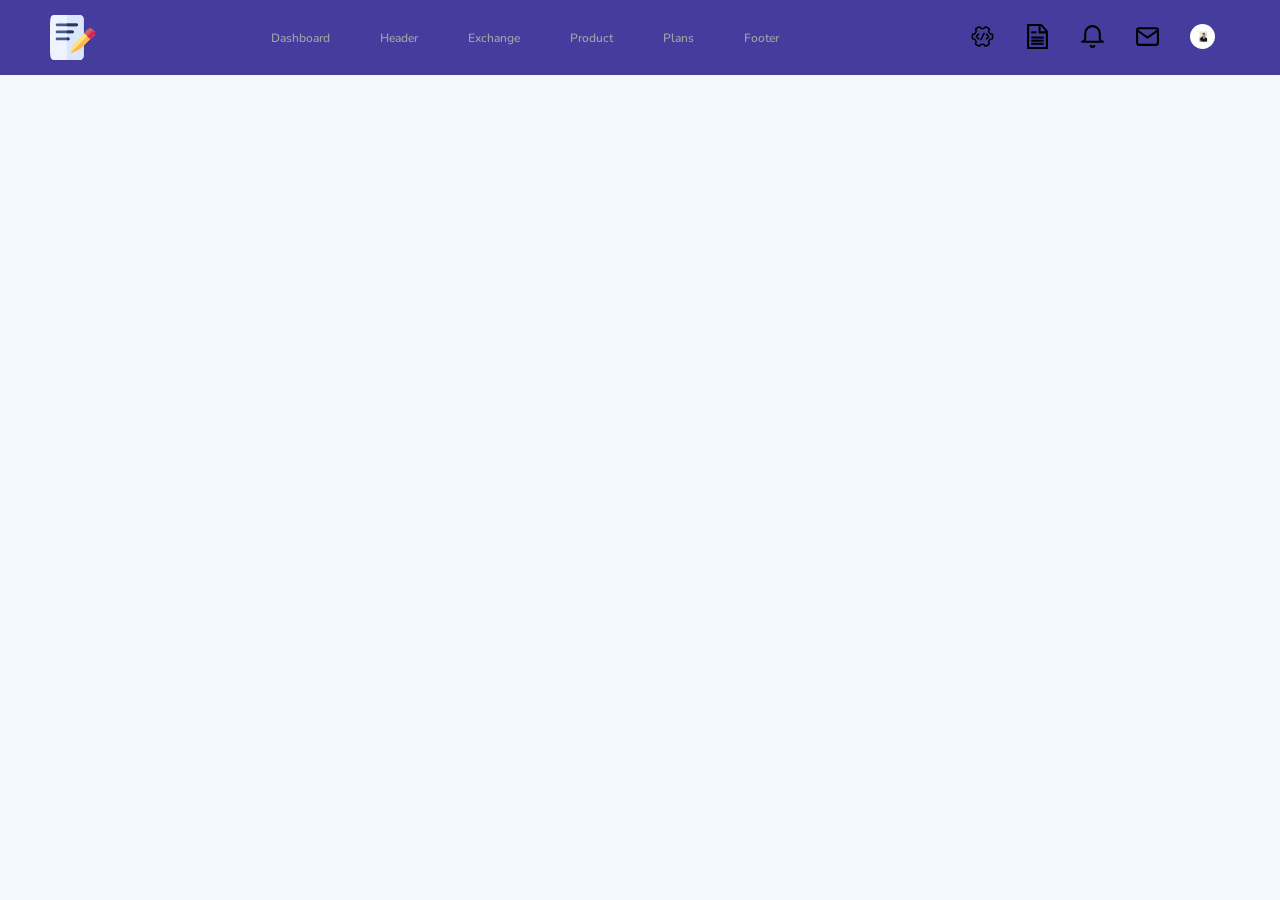
<file: Views/header/header.html>
<!DOCTYPE html>
<html lang="en">
<head>
    <meta charset="UTF-8">
    <meta name="viewport" content="width=device-width, initial-scale=1.0">
    <link rel="stylesheet" href="../main/main.css">
    <!-- <link rel="stylesheet" href="../header/header.css"> -->
    <link
    href="https://fonts.googleapis.com/css2?family=Nunito:ital,wght@0,300;0,400;0,600;0,700;1,400;1,600;1,700&display=swap"
    rel="stylesheet">
    <title>Header</title>
</head>
<body>
    <header class="header">
        <nav class="nav">
            <img class="nav-icon" src="../../assets/img/icon.svg" />
            <ul class="nav-container">
                <li class="nav-item"><a class="nav-link" href="#">Dashboard</a></li>
                <li class="nav-item"><a class="nav-link" href="#">Header</a></li>
                <li class="nav-item"><a class="nav-link" href="#">Exchange</a></li>
                <li class="nav-item"><a class="nav-link" href="#">Product</a></li>
                <li class="nav-item"><a class="nav-link" href="#">Plans</a></li>
                <li class="nav-item"><a class="nav-link" href="#">Footer</a></li>
            </ul>
            <ul class="nav-social-container">
                <li class="nav-social-item nav-item-img"><a class="nav-social-icon-config" href=""></a></li>
                <li class="nav-social-item nav-item-img"><a class="nav-social-icon-document" href=""></a></li>
                <li class="nav-social-item nav-item-img"><a class="nav-social-icon-bell" href=""></a></li>
                <li class="nav-social-item nav-item-img"><a class="nav-social-icon-mail" href=""></a></li>
                <li class="nav-social-item nav-item-img no-bkg"><a class="nav-social-icon-profile" href=""></a></li>
            </ul>
        </nav>
    </header>

    <main class="main-container">

        <section class="form">

        </section>

    </main>
    
</body>
</html>
</file>
<file: Views/main/main.css>
:root {
  --primary-color: #443d9d;
}

* {
  margin: 0;
  padding: 0;
  box-sizing: border-box;
  font-size: 6.25%;
  text-decoration: none;
  list-style: none;
}

body {
  font-family: "Nunito", sans-serif;
  background-color: #f2f9ff;
}

.icon {
  border-radius: 0;
  width: 50px;
}

.header {
  display: flex;
  justify-content: space-around;
  width: 100%;
  height: 75rem;
  background-color: var(--primary-color);
}

.nav {
  display: flex;
  justify-content: space-between;
  width: 100%;
}

.nav-container {
  display: flex;
  justify-content: flex-start;
  align-items: center;
  height: 100%;
}

.nav-icon {
  width: 45rem;
  border-radius: 45rem;
  margin-left: 50rem;
}

.nav-item {
  margin: 0 15rem;
  padding: 10rem;
  border-radius: 10rem;
}

.nav-item:hover {
  background-color: #aaaaaa5c;
}

.nav-link {
  font-size: 12rem;
  font-weight: 600;
  color: #aaaaaa;
  opacity: 0.9;
}

.nav-link:hover {
  color: white;
}

.nav-social-container {
  display: flex;
  align-items: center;
  height: 100%;
  margin-right: 50rem;
}

.nav-item-img {
  margin: 0 5rem;
  padding: 10rem;
  border-radius: 10rem;
}

.nav-social-icon-config {
  display: inline-block;
  width: 25rem;
  height: 25rem;
  background-image: url("../../assets/img/icon-one.svg");
  background-size: cover;
  background-position: center;
  background-repeat: no-repeat;
}

.nav-social-icon-document {
  display: inline-block;
  width: 25rem;
  height: 25rem;
  background-image: url("../../assets/img/icon-two.svg");
  background-size: cover;
  background-position: center;
  background-repeat: no-repeat;
}

.nav-social-icon-bell {
  display: inline-block;
  width: 25rem;
  height: 25rem;
  background-image: url("../../assets/img/icon-three.svg");
  background-size: cover;
  background-position: center;
  background-repeat: no-repeat;
}

.nav-social-icon-mail {
  display: inline-block;
  width: 25rem;
  height: 25rem;
  background-image: url("../../assets/img/icon-four.svg");
  background-size: cover;
  background-position: center;
  background-repeat: no-repeat;
}

.nav-social-icon-profile {
  display: inline-block;
  width: 25rem;
  height: 25rem;
  background-image: url("../../assets/img/profile-pic.jpg");
  background-size: cover;
  background-position: center;
  background-repeat: no-repeat;
  border-radius: 50rem;
}

.no-bkg {
  background-color: transparent;
}

.wrapper {
  display: flex;
  align-items: center;
  justify-content: center;
  width: 100%;
  height: 85vh;
}

.main {
  display: flex;
  align-items: center;
  width: 100%;
  height: 87vh;
  background-color: #f2f9ff;
}

.aside {
  display: flex;
  align-items: center;
  height: auto;
  min-width: 3%;
  margin-left: 20rem;
  padding: 15px 0;
  background-color: white;
  border-radius: 20rem;
  box-shadow: -4rem 3rem 5rem 1rem rgba(0, 0, 0, 0.28);
}

.aside-control {
  display: flex;
  flex-direction: column;
  align-items: center;
  justify-content: center;
  width: 100%;
  height: auto;
}

.aside-control-item {
  margin: 10rem 0;
  padding: 5rem;
  border-radius: 50rem;
}

.aside-control-item:hover {
  background-color: #aaaaaa5c;
}

.user {
  display: block;
  width: 35rem;
  height: 35rem;
  background-image: url("../../assets/img/user-icon.svg");
  background-size: cover;
  background-position: center;
  background-repeat: no-repeat;
}

.doc {
  display: block;
  width: 35rem;
  height: 35rem;
  background-image: url("../../assets/img/doc-icon.svg");
  background-size: cover;
  background-position: center;
  background-repeat: no-repeat;
}

.mail {
  display: block;
  width: 35rem;
  height: 35rem;
  background-image: url("../../assets/img/mail-icon.svg");
  background-size: cover;
  background-position: center;
  background-repeat: no-repeat;
}

.chart {
  display: flex;
  justify-content: center;
  align-items: center;
  width: 100%;
  height: 100%;
  /* border: 3px solid salmon; */
}

.content {
  display: flex;
  flex-direction: column;
  width: 100%;
  height: 100%;
  padding: 15rem 15rem;
  /* border: blue 1px solid; */
}

.chart-graphic {
  width: 100%;
  height: inherit;
  padding: 25rem;
  border-radius: 25rem;
  background-color: white;
}

.users {
  display: flex;
  align-items: center;
  justify-content: space-around;
  width: 100%;
  height: 25%;
  margin: 15rem 0;
  border-radius: 25rem;
  /* border: red 1px solid; */
}

.card {
  display: flex;
  flex-direction: column;
  align-items: center;
  justify-content: center;
  width: 100%;
  height: 100%;
  padding: 5rem;
  border-radius: 25rem;
}

.card-container {
  display: flex;
  align-items: center;
  justify-content: space-around;
  min-width: 70%;
  margin: 5rem 0;
}

.card-title {
  color: #a9a9aa;
  font-size: 12rem;
}

.xl {
  font-size: 28rem;
}

.user-card {
  min-width: 22%;
  height: 70%;
  border-radius: 25rem;
  background-color: white;
  /* border: green 1px solid; */
}

.card-role {
  display: flex;
  justify-content: center;
  align-items: center;
  min-width: 40%;
  padding: 3px;
  margin-bottom: 10px;
  font-size: 10rem;
  font-weight: 700;
  border-radius: 4px;
}

.card-role--orange {
  color: #592b00;
  background-color: #ffc48c;
}

.card-role--yellow {
  background-color: #ffe799;
  color: #593d00;
}

.card-role--green {
  background-color: #d4edda90;
  color: #593d00;
}

.card-role--blue {
  background-color: #cbe5fe;
  color: #593d00;
}

.card-user {
  display: block;
  width: 25rem;
  height: 25rem;
  background-image: url("../../assets/img/cat-user.svg");
  background-size: cover;
  background-position: center;
  background-repeat: no-repeat;
}

.profile {
  display: flex;
  justify-content: center;
  align-items: center;
  height: 100%;
  width: 30%;
  padding-top: 40rem;
  background-color: #f2f9ff;
  /* border: red solid 1px; */
}

.profile-container {
  position: relative;
  display: flex;
  flex-direction: column;
  align-items: center;
  /* justify-content: center; */
  width: 95%;
  height: 100%;
  border-radius: 25rem;
  background-color: white;
  /* border: 1px green dashed; */
}

.profile-header {
  display: flex;
  align-items: center;
  justify-content: center;
  padding: 5rem;
  width: 75%;
  height: 15%;
  margin-top: 15rem;
  box-shadow: -4rem 3rem 5rem 1rem rgba(0, 0, 0, 0.2);
  border-radius: 25rem;
}

.profile-header-pricture {
  width: 55rem;
  height: 55rem;
  border-radius: 50rem;
}

.xs {
  margin-top: 10rem;
  width: auto;
}

.profile-title {
  color: #a9a9aa;
  font-size: 14rem;
}
.top-space{
  margin-top: 30rem;
}
.bottom-space{
  margin-bottom: 30rem;
}
hr {
  background-color: #443d9d;
  margin: 20rem 0;
  width: 100%;
}

.hide {
  display: none;
}

.profile-performance {
  display: flex;
  flex-direction: column;
  justify-content: center;
  align-items: center;
  width: 90%;
  height: 40%;
  /* border: 1px var(--primary-color) dashed; */
}

.performance {
  height: 90%;
  width: 90%;
}

.analytics-performance {
  width: 90%;
  height: 30%;
  /* border: 1px deeppink dashed; */
  /* margin-bottom: 15rem; */
}

.analytics {
  display: flex;
  flex-direction: column;
  justify-content: center;
  align-items: center;
  width: 100%;
  height: 100%;
}

.merges {
  background-color: #ef5b4f;
}

.commits {
  background-color: #59922b;
}

.pushes {
  background-color: #3b68cf;
}

.commit {
  display: block;
  width: 16rem;
  height: 16rem;
  background-image: url("../../assets/img/commit.svg");
  background-size: cover;
  background-position: center;
  background-repeat: no-repeat;
}

.merge {
  display: block;
  width: 16rem;
  height: 16rem;
  background-image: url("../../assets/img/merge.svg");
  background-size: cover;
  background-position: center;
  background-repeat: no-repeat;
}

.push {
  display: block;
  width: 16rem;
  height: 16rem;
  background-image: url("../../assets/img/push.svg");
  background-size: cover;
  background-position: center;
  background-repeat: no-repeat;
}

.activate-header-form {
  width: 100%;
  height: 100%;
  padding: 40rem;
  border-radius: 25rem;
  background-color: white;
}

.header-form {
  width: 100%;
  height: 100%;
  /* border: 1px solid blue; */
}

.header-form-container {
  display: flex;
  align-items: center;
  justify-content: space-around;
  flex-direction: column;
  width: 100%;
  height: 100%;
  /* border: 1px solid salmon; */
}

.exchange-form-container{
  display: flex;
  align-items: center;
  justify-content: center;
  width: 100%;
  height: 100%;
  /* border: 1px solid salmon; */
}

.input {
  display: inline-block;
  width: 70%;
  height: 10%;
  margin-left: 10rem;
  font-size: 14rem;
  padding: 15rem;
  font-family: "Nunito", sans-serif;
  font-weight: 700;
  border-radius: 25rem;
  border: none;
  outline: none;
}

input[type="text"] {
  background-color: #f2f9ff;
  color: black;
}

.button {
  width: 8%;
  height: 10%;
  margin-left: 10rem;
  font-size: 14rem;
  color: white;
  font-weight: 700;
  border-radius: 25px;
  background-color: #443d9d;
  border: none;
  outline: none;
}

.button:hover {
  background-color: #221b88;
}
/* Tablet */

@media only screen and (max-width: 930px) {
  .wrapper {
    padding: 0;
  }
  .content {
    padding: 0 15rem;
  }
  .nav-container {
    display: none;
  }
  .nav {
    justify-content: center;
    align-items: center;
  }
  .nav-item-img {
    margin: 0 3rem;
  }
  .main {
    flex-direction: column;
  }
  .chart {
    align-items: center;
    justify-content: center;
    width: 100%;
    height: 200rem;
  }
  .aside {
    width: auto;
    margin: 10rem;
    padding: 0;
    height: 8%;
  }
  .aside-control {
    flex-direction: row;
  }
  .users {
    width: 100%;
    height: 40%;
  }
  .card {
    height: 100%;
  }
  .hide-card {
    display: none;
  }
  .user-card {
    width: 30%;
  }
  .profile {
    width: 100%;
  }
  .analytics{
    height: 100%;
    padding-bottom: 20rem;
  }
}

@media only screen and (max-width: 500px) {
  .wrapper {
    justify-content: space-around;
  }
  .user-card {
    width: 40%;
    height: 100%;
  }
  .hide-card-mobile {
    display: none;
  }
  .users {
    width: 60%;
    height: 30%;
  }
  .profile {
    width: 100%;
  }
  .profile-container {
    width: 90%;
  }
  .analytics{
    height: 100%;
    padding-bottom: 20rem;
  }
}

@media only screen and (max-width: 500px) {
  .card-role-hide {
    display: none;
  }
  .user-card {
    width: 100%;
    height: 70%;
  }
  .users {
    margin: 5px;
  }
  .content {
    justify-content: center;
    align-items: center;
  }
  .analytics{
    height: 100%;
    padding-bottom: 20rem;
  }
}
</file>
